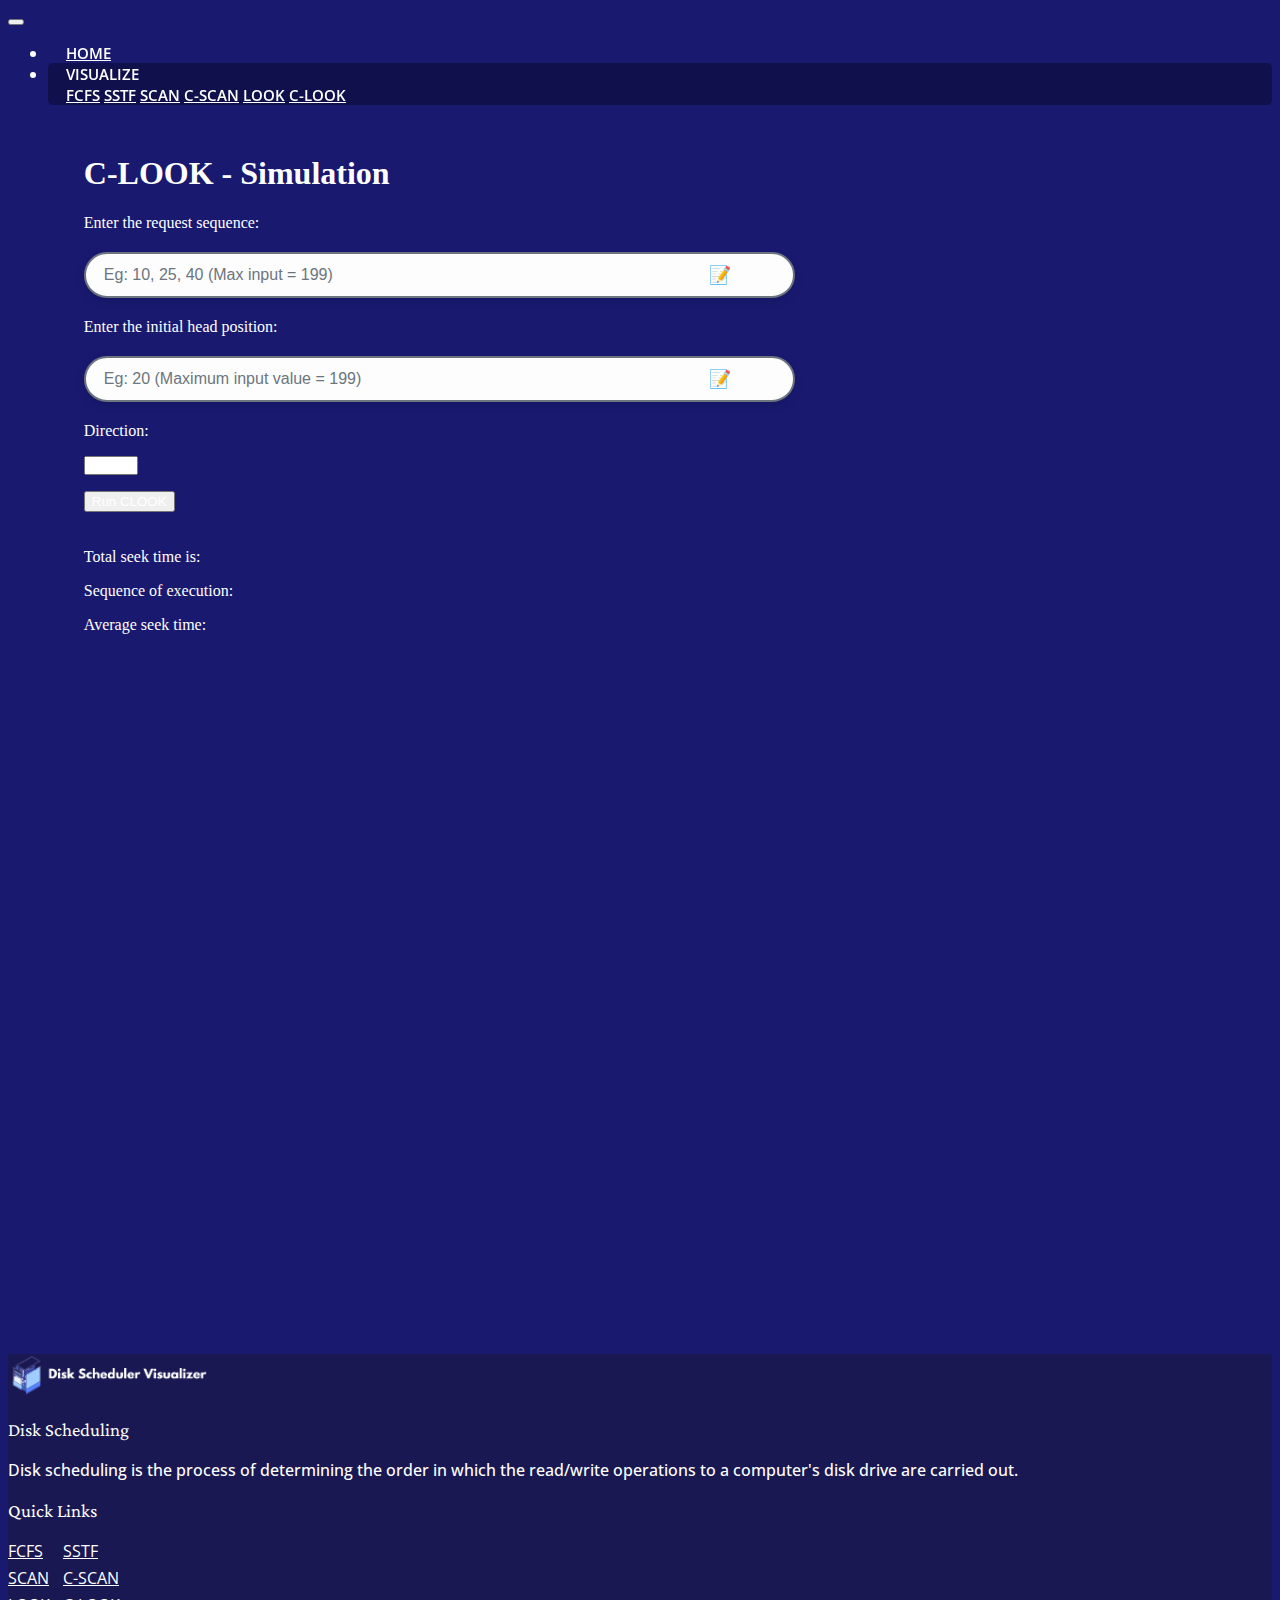
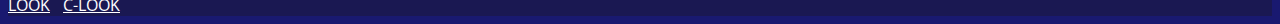
<file: CLOOK/clook.html>
<!DOCTYPE html>
<html lang="en">

<head>
  <meta charset="UTF-8" />
  <meta name="viewport" content="width=device-width, initial-scale=1.0" />
  <meta http-equiv="X-UA-Compatible" content="ie=edge" />

  <script src="https://canvasjs.com/assets/script/canvasjs.min.js"></script>
  <script src="https://unpkg.com/swiper/swiper-bundle.min.js"></script>


  <link href="https://cdn.jsdelivr.net/npm/bootstrap@5.1.3/dist/css/bootstrap.min.css" rel="stylesheet"
    integrity="sha384-1BmE4kWBq78iYhFldvKuhfTAU6auU8tT94WrHftjDbrCEXSU1oBoqyl2QvZ6jIW3" crossorigin="anonymous">


  <script src="clook.js"></script>


  <style>
    .algo {
    padding-top: 1%;  /* reduce top padding */
    margin-top: 1%;   /* reduce top margin */
    padding-left: 3%;
    padding-right: 3%;
    margin-left: 3%;
    margin-right: 3%;
    height: 130vh;    /* if height is too big, you can reduce this too */
}
    
  </style>


  <title>C-LOOK</title>

  <link rel="icon" href="images/favicon.ico" />

  <link rel="stylesheet" href="../css/style.css">

</head>

<body>
  <div class="first">
    <!-- ============================================
  ===================== HEADER =================== -->

    <header class="shadow-md">
      
      <nav class="navbar navbar-expand-lg navbar-dark">
        <div class="container">

          
       

          <!-- menu -->
          <div class="menu">
            <button class="navbar-toggler" type="button" data-toggle="collapse" data-target="#navbarSupportedContent"
              aria-controls="navbarSupportedContent" aria-expanded="false" aria-label="Toggle navigation">
              <span class="navbar-toggler-icon"></span>
            </button>
            <div class="collapse navbar-collapse" id="navbarSupportedContent">
              <!-- ID = DATA TARGET FOR COLLAPSE BUTTON-->
              <ul class="navbar-nav ml-auto">
                <!-- margin left auto: ml-auto: does auto margin to left -->
                <li class="nav-item">
                  <a class="nav-link" href="../index.html">Home</a>
                </li>
                <!-- dropdown menu -->
                <li class="nav-item dropdown active">
                  <a class="nav-link dropdown-toggle" data-toggle="dropdown" aria-haspopup="true" aria-expanded="false"
                    style="cursor: pointer;">Visualize</a>
                  <div class="dropdown-menu" id="custom-dropdown-menu">
                    <a class="dropdown-item" href="../FCFS/fcfs.html">FCFS</a>
                    <a class="dropdown-item" href="../SSTF/sstf.html">SSTF</a>
                    <a class="dropdown-item" href="../SCAN/scan.html">SCAN</a>
                    <a class="dropdown-item" href="../CSCAN/cscan.html">C-SCAN</a>
                    <a class="dropdown-item" href="../LOOK/look.html">LOOK</a>
                    <a class="dropdown-item" href="../CLOOK/clook.html">C-LOOK</a>
                  </div>
                </li>
              </ul>
            </div>
            <!-- /menu -->
          </div>
        </div>
      </nav>
      <!-- /Navbar -->

    </header>

    <!-- ============================================
    ===================== MAIN =================== -->

    <div class="algo">

      <h1 style="font-family: 'Times New Roman', serif; font-weight: 900;">C-LOOK - Simulation</h1>

      <div class="visualizer tm-timeline-item">
        <div class="tm-timeline-item-inner">

          <div class="new tm-timeline-description-wrap">
            <div class="tm-bg-dark tm-timeline-description">


              <div class="">
                <div class="form-container-res" id="ifManualInput" style="display:block">
                  <label class="col-form-label"><b>Enter the request sequence:</b></label>
                  <div class="input-container">
  <input id="Sequence" placeholder=" " oninput="resetCLookResult()" />
  <label for="Sequence">Eg: 10, 25, 40 (Max input = 199)</label>
  <span class="icon">&#x1F4DD;</span>
</div>



                  <p></p>
                  <label class="col-form-label">Enter the initial head position:</label>
                  <div class="input-container">
  <input id="Head" placeholder=" " class="form-control" oninput="resetFcfsResult()" />
  <label for="Head">Eg: 20 (Maximum input value = 199)</label>
  <span class="icon">&#x1F4DD;</span>
</div>

                  <p></p>

                  <lable>Direction: </lable>
                  <p></p>

                  <select class="btn btn-outline-primary btn-outline-light dropdown-toggle" data-toggle="dropdown"
                    aria-haspopup="true" aria-expanded="false" style="color:deeppink pointer; text-align: left;"
                    id="Direction">
                    <option style="background-color: white; color: black;">Left </option>
                    <option style="background-color: white; color: black;">Right</option>
                  </select>
                  <p></p>

                  <div class="center-run">
                    <button class="btn btn-outline-primary btn-outline-light" onclick="clook_click()" id="CLOOK">Run
                      CLOOK</button>
                  </div>
                  <br>

                </div>
              </div>
            </div>
          </div>
        </div>
      </div>
      <div class="newc tm-bg-dark-light tm-timeline-description">
        <h3 class="tm-text-orange tm-font-400">

         <b></b> 

        </h3>

        <div class="clook-output-man" id="ifManualOutput" style="display:block">
          <label>Total seek time is:&nbsp;</label><span style="font-weight: bolder; color: #ffffff"
            id="clook_totalSeekCount"></span>
          <p></p>
          <label>Sequence of execution:&nbsp;</label><span style="font-weight: bolder; color: #ffffff"
            id="clook_finalOrder"></span>
          <p></p>
          <label>Average seek time:&nbsp;</label>
          <span style="font-weight: bolder; color: #ffffff" id="clook_averageSeekCount"></span>
          <p></p>
          <p></p>
          <div id="chartContainer" style="display: block"></div>
          <div id="betweenButton">

          </div>
        </div>

        <div class="tm-timeline-connector-vertical"></div>



      </div>
    </div>

    <!-- ============================================
    ===================== FOOTER =================== -->
    <div class="footer">
      <div class="container">
        <!-- Logo - About - Contact -->
        <div class="row py-3 text-light">

          <!-- Logo -->
          <div class="col-lg-3">
            <a href="../index.html"><img src="../images/footer.png" class="footer-logo img-fluid" width="200"
                draggable="false" alt="Logo"></a>
          </div>

          <!-- About -->
          <div class="col-lg">
            <h3>Disk Scheduling</h3>
            <p>
              Disk scheduling is the process of determining the order in which the read/write operations to a computer's disk drive are carried out.
          </div>
          <div class="col-lg-2">
            <h3>Quick Links</h3>
            <div class="footer-links">
              <a href="../fcfs-info.html">FCFS</a>
              <a href="../sstf-info.html">SSTF</a>
              <a href="../scan-info.html">SCAN</a>
              <a href="../cscan-info.html">C-SCAN</a>
              <a href="../look-info.html">LOOK</a>
              <a href="../clook-info.html">C-LOOK</a>
            </div>
          </div>

          <!-- /contact me -->
        </div>
        <!-- /Logo - About - Contact -->

      </div>
      <!-- /container -->
    </div>
    <!--/footer-->

  </div> <!-- first -->

  <!-- Bootstrap core JavaScript -->
  <!-- jQuery.js -->
  <script src="https://code.jquery.com/jquery-3.3.1.slim.min.js"
    integrity="sha384-q8i/X+965DzO0rT7abK41JStQIAqVgRVzpbzo5smXKp4YfRvH+8abtTE1Pi6jizo"
    crossorigin="anonymous"></script>

  <!-- Bootstrap.min.js -->
  <script src="https://stackpath.bootstrapcdn.com/bootstrap/4.2.1/js/bootstrap.min.js"
    integrity="sha384-B0UglyR+jN6CkvvICOB2joaf5I4l3gm9GU6Hc1og6Ls7i6U/mkkaduKaBhlAXv9k"
    crossorigin="anonymous"></script>
  <!-- Navbar -->

  <script type="text/javascript">
    var nav = document.querySelector('nav');

    window.addEventListener('scroll', function () {
      if (window.pageYOffset > 20) {
        nav.classList.add('navbar-scrolled', 'shadow');
      } else {
        nav.classList.remove('navbar-scrolled', 'shadow');
      }
    });
  </script>

</body>

</html>
</file>
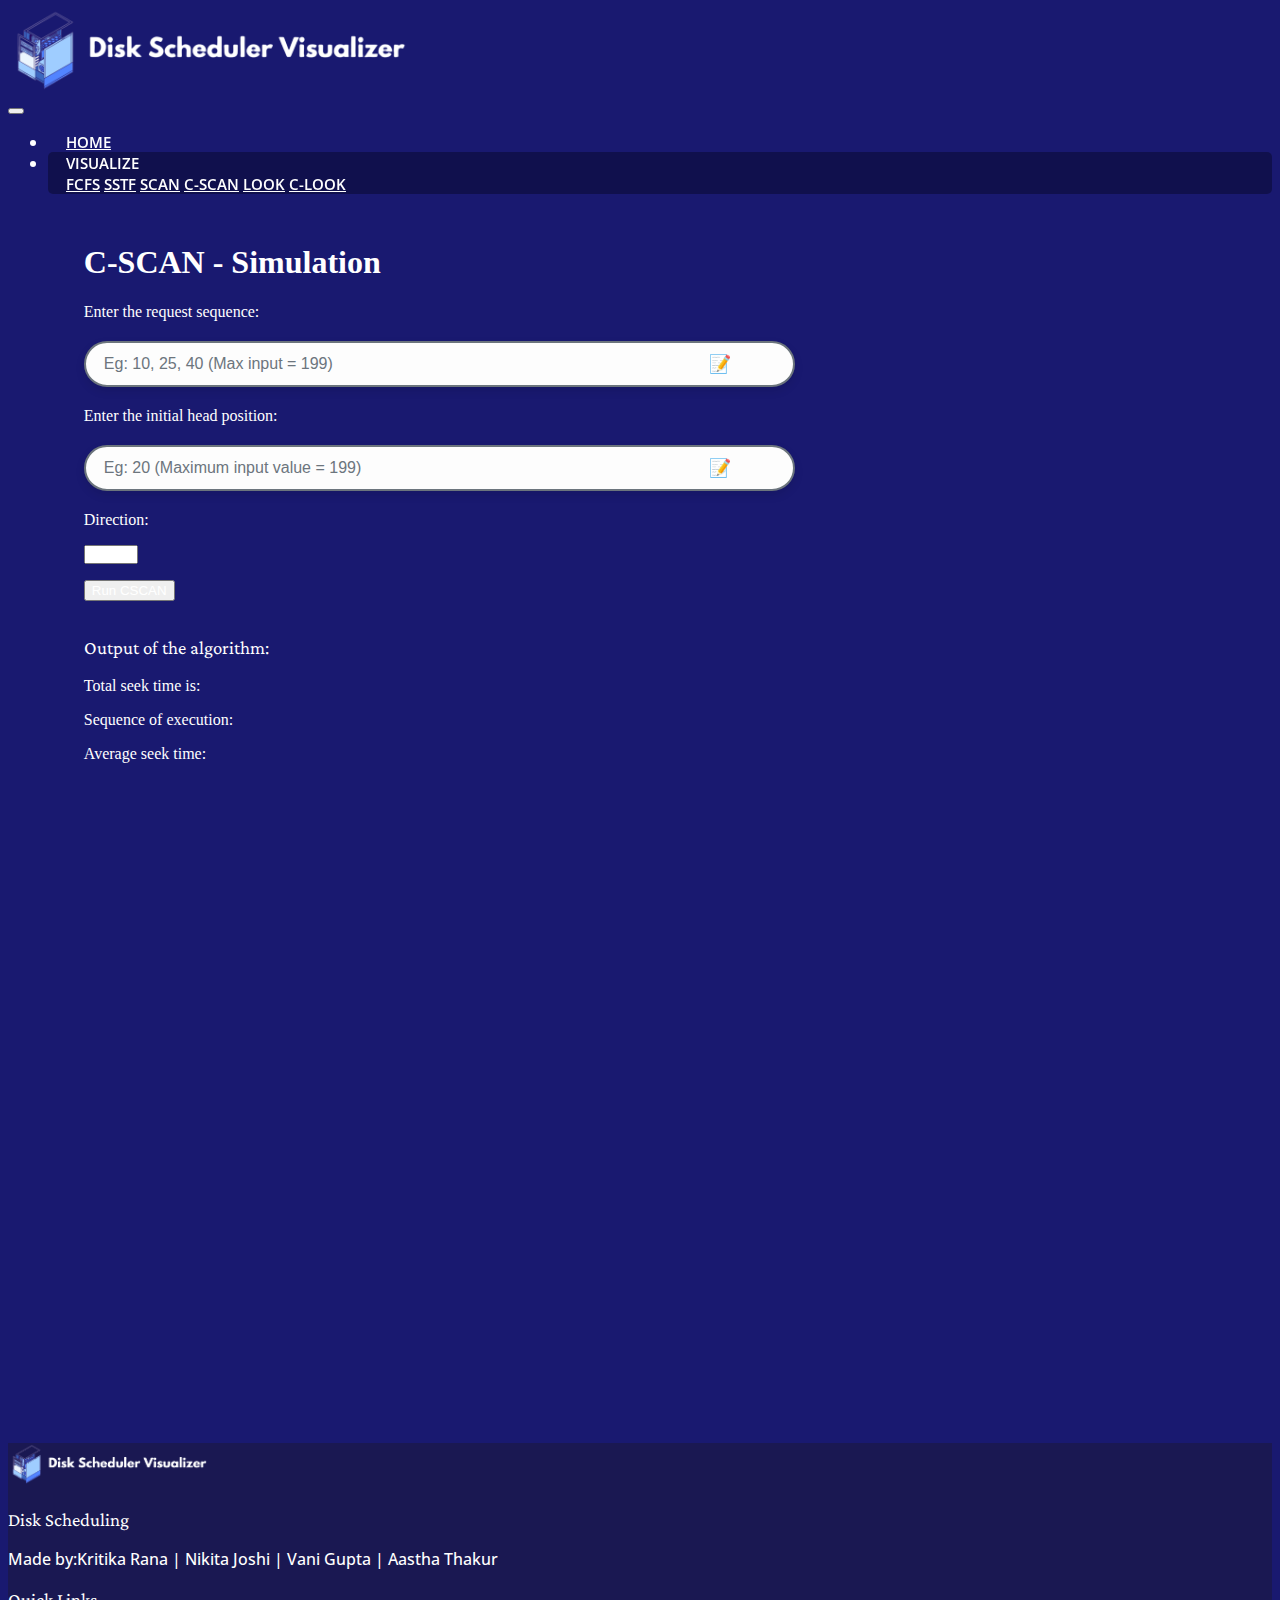
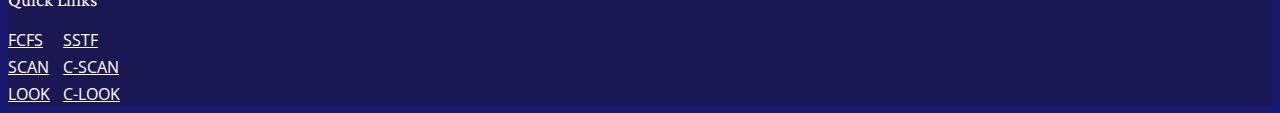
<file: CSCAN/cscan.html>
<!DOCTYPE html>
<html lang="en">

<head>
  <meta charset="UTF-8" />
  <meta name="viewport" content="width=device-width, initial-scale=1.0" />
  <meta http-equiv="X-UA-Compatible" content="ie=edge" />

  <script src="https://canvasjs.com/assets/script/canvasjs.min.js"></script>
  <script src="https://unpkg.com/swiper/swiper-bundle.min.js"></script>


  <link href="https://cdn.jsdelivr.net/npm/bootstrap@5.1.3/dist/css/bootstrap.min.css" rel="stylesheet"
    integrity="sha384-1BmE4kWBq78iYhFldvKuhfTAU6auU8tT94WrHftjDbrCEXSU1oBoqyl2QvZ6jIW3" crossorigin="anonymous">


  <script src="cscan.js"></script>


  <style>
   .algo {
    padding-top: 1%;  /* reduce top padding */
    margin-top: 1%;   /* reduce top margin */
    padding-left: 3%;
    padding-right: 3%;
    margin-left: 3%;
    margin-right: 3%;
    height: 130vh;    /* if height is too big, you can reduce this too */
}
  </style>


  <title>C-SCAN</title>

  <link rel="icon" href="images/favicon.ico" />

  <link rel="stylesheet" href="../css/style.css">

</head>

<body>
  <div class="first">
    <!-- ============================================
  ===================== HEADER =================== -->

    <header class="shadow-md">
      <!-- Navbar -->
      <nav class="navbar navbar-expand-lg navbar-dark">
        <div class="container">

          <!-- Logo -->
          <a class="navbar-brand mr-5" href="../index.html"><img src="../images/heading.png" href="../index.html" alt=""
              width="400px"></a>

          <!-- menu -->
          <div class="menu">
            <button class="navbar-toggler" type="button" data-toggle="collapse" data-target="#navbarSupportedContent"
              aria-controls="navbarSupportedContent" aria-expanded="false" aria-label="Toggle navigation">
              <span class="navbar-toggler-icon"></span>
            </button>
            <div class="collapse navbar-collapse" id="navbarSupportedContent">
              <!-- ID = DATA TARGET FOR COLLAPSE BUTTON-->
              <ul class="navbar-nav ml-auto">
                <!-- margin left auto: ml-auto: does auto margin to left -->
                <li class="nav-item">
                  <a class="nav-link" href="../index.html">Home</a>
                </li>
                <!-- dropdown menu -->
                <li class="nav-item dropdown active">
                  <a class="nav-link dropdown-toggle" data-toggle="dropdown" aria-haspopup="true" aria-expanded="false"
                    style="cursor: pointer;">Visualize</a>
                  <div class="dropdown-menu" id="custom-dropdown-menu">
                    <a class="dropdown-item" href="../FCFS/fcfs.html">FCFS</a>
                    <a class="dropdown-item" href="../SSTF/sstf.html">SSTF</a>
                    <a class="dropdown-item" href="../SCAN/scan.html">SCAN</a>
                    <a class="dropdown-item" href="../CSCAN/cscan.html">C-SCAN</a>
                    <a class="dropdown-item" href="../LOOK/look.html">LOOK</a>
                    <a class="dropdown-item" href="../CLOOK/clook.html">C-LOOK</a>
                  </div>
                </li>
              </ul>
            </div>
            <!-- /menu -->
          </div>
        </div>
      </nav>
      <!-- /Navbar -->

    </header>

    <!-- ============================================
    ===================== MAIN =================== -->

    <div class="algo">

      <h1 style="font-family: 'Times New Roman', serif; font-weight: 900;">C-SCAN - Simulation</h1>

      <div class="visualizer tm-timeline-item">
        <div class="tm-timeline-item-inner">

          <div class="new tm-timeline-description-wrap">
            <div class="tm-bg-dark tm-timeline-description">


              <div class="">
                <div class="form-container-res" id="ifManualInput" style="display:block">
                  <label class="col-form-label">Enter the request sequence:</label>
                  <div class="input-container">
  <input id="Sequence" placeholder=" " oninput="resetCLookResult()" />
  <label for="Sequence">Eg: 10, 25, 40 (Max input = 199)</label>
  <span class="icon">&#x1F4DD;</span>
</div>

                  <p></p>
                  <label class="col-form-label">Enter the initial head position:</label>
                  <div class="input-container">
  <input id="Head" placeholder=" " class="form-control" oninput="resetFcfsResult()" />
  <label for="Head">Eg: 20 (Maximum input value = 199)</label>
  <span class="icon">&#x1F4DD;</span>
</div>

                  <p></p>
                  <lable>Direction: </lable>
                  <p></p>

                  <select class="btn btn-outline-primary btn-outline-light dropdown-toggle" data-toggle="dropdown"
                    aria-haspopup="true" aria-expanded="false" style="cursor: pointer;  text-align: left;"
                    id="Direction">
                    <option style="background-color: white; color: black;">Left</option>
                    <option style="background-color: white; color: black">Right</option>

                  </select>
                  <p></p>
                  <div class="center-run">
                    <button class="btn btn-outline-primary btn-outline-light" onclick="cscan_click()" id="CSCAN">Run
                      CSCAN</button>
                  </div>
                  <br>
                </div>
              </div>
            </div>
          </div>
        </div>
      </div>
      <div class="newc tm-bg-dark-light tm-timeline-description">
        <h3 class="tm-text-orange tm-font-400">

          Output of the algorithm:

        </h3>

        <div class="cscan-output-man" id="ifManualOutput" style="display:block">
          <label>Total seek time is:&nbsp;</label><span style="font-weight: bolder; color: #ffffff"
            id="cscan_totalSeekCount"></span>
          <p></p>
          <label>Sequence of execution:&nbsp;</label><span style="font-weight: bolder; color: #ffffff"
            id="cscan_finalOrder"></span>
          <p></p>
          <label>Average seek time:&nbsp;</label>
          <span style="font-weight: bolder; color: #ffffff" id="cscan_averageSeekCount"></span>
          <p></p>
          <p></p>
          <div id="chartContainer" style="display: block"></div>
          <div id="betweenButton">

          </div>
        </div>

        <div class="tm-timeline-connector-vertical"></div>



      </div>
    </div>

    <!-- ============================================
    ===================== FOOTER =================== -->
    <div class="footer">
      <div class="container">
        <!-- Logo - About - Contact -->
        <div class="row py-3 text-light">

          <!-- Logo -->
          <div class="col-lg-3">
            <a href="../index.html"><img src="../images/footer.png" class="footer-logo img-fluid" width="200"
                draggable="false" alt="Logo"></a>
          </div>

          <!-- About -->
          <div class="col-lg">
            <h3>Disk Scheduling</h3>
            <p>
              Made by:Kritika Rana | Nikita Joshi | Vani Gupta | Aastha Thakur</div>
          <div class="col-lg-2">
            <h3>Quick Links</h3>
            <div class="footer-links">
              <a href="../fcfs-info.html">FCFS</a>
              <a href="../sstf-info.html">SSTF</a>
              <a href="../scan-info.html">SCAN</a>
              <a href="../cscan-info.html">C-SCAN</a>
              <a href="../look-info.html">LOOK</a>
              <a href="../clook-info.html">C-LOOK</a>
            </div>
          </div>

          <!-- /contact me -->
        </div>
        <!-- /Logo - About - Contact -->

      </div>
      <!-- /container -->
    </div>
    <!--/footer-->

  </div> <!-- first -->

  <!-- Bootstrap core JavaScript -->
  <!-- jQuery.js -->
  <script src="https://code.jquery.com/jquery-3.3.1.slim.min.js"
    integrity="sha384-q8i/X+965DzO0rT7abK41JStQIAqVgRVzpbzo5smXKp4YfRvH+8abtTE1Pi6jizo"
    crossorigin="anonymous"></script>

  <!-- Bootstrap.min.js -->
  <script src="https://stackpath.bootstrapcdn.com/bootstrap/4.2.1/js/bootstrap.min.js"
    integrity="sha384-B0UglyR+jN6CkvvICOB2joaf5I4l3gm9GU6Hc1og6Ls7i6U/mkkaduKaBhlAXv9k"
    crossorigin="anonymous"></script>
  <!-- Navbar -->

  <script type="text/javascript">
    var nav = document.querySelector('nav');

    window.addEventListener('scroll', function () {
      if (window.pageYOffset > 20) {
        nav.classList.add('navbar-scrolled', 'shadow');
      } else {
        nav.classList.remove('navbar-scrolled', 'shadow');
      }
    });
  </script>

</body>

</html>
</file>
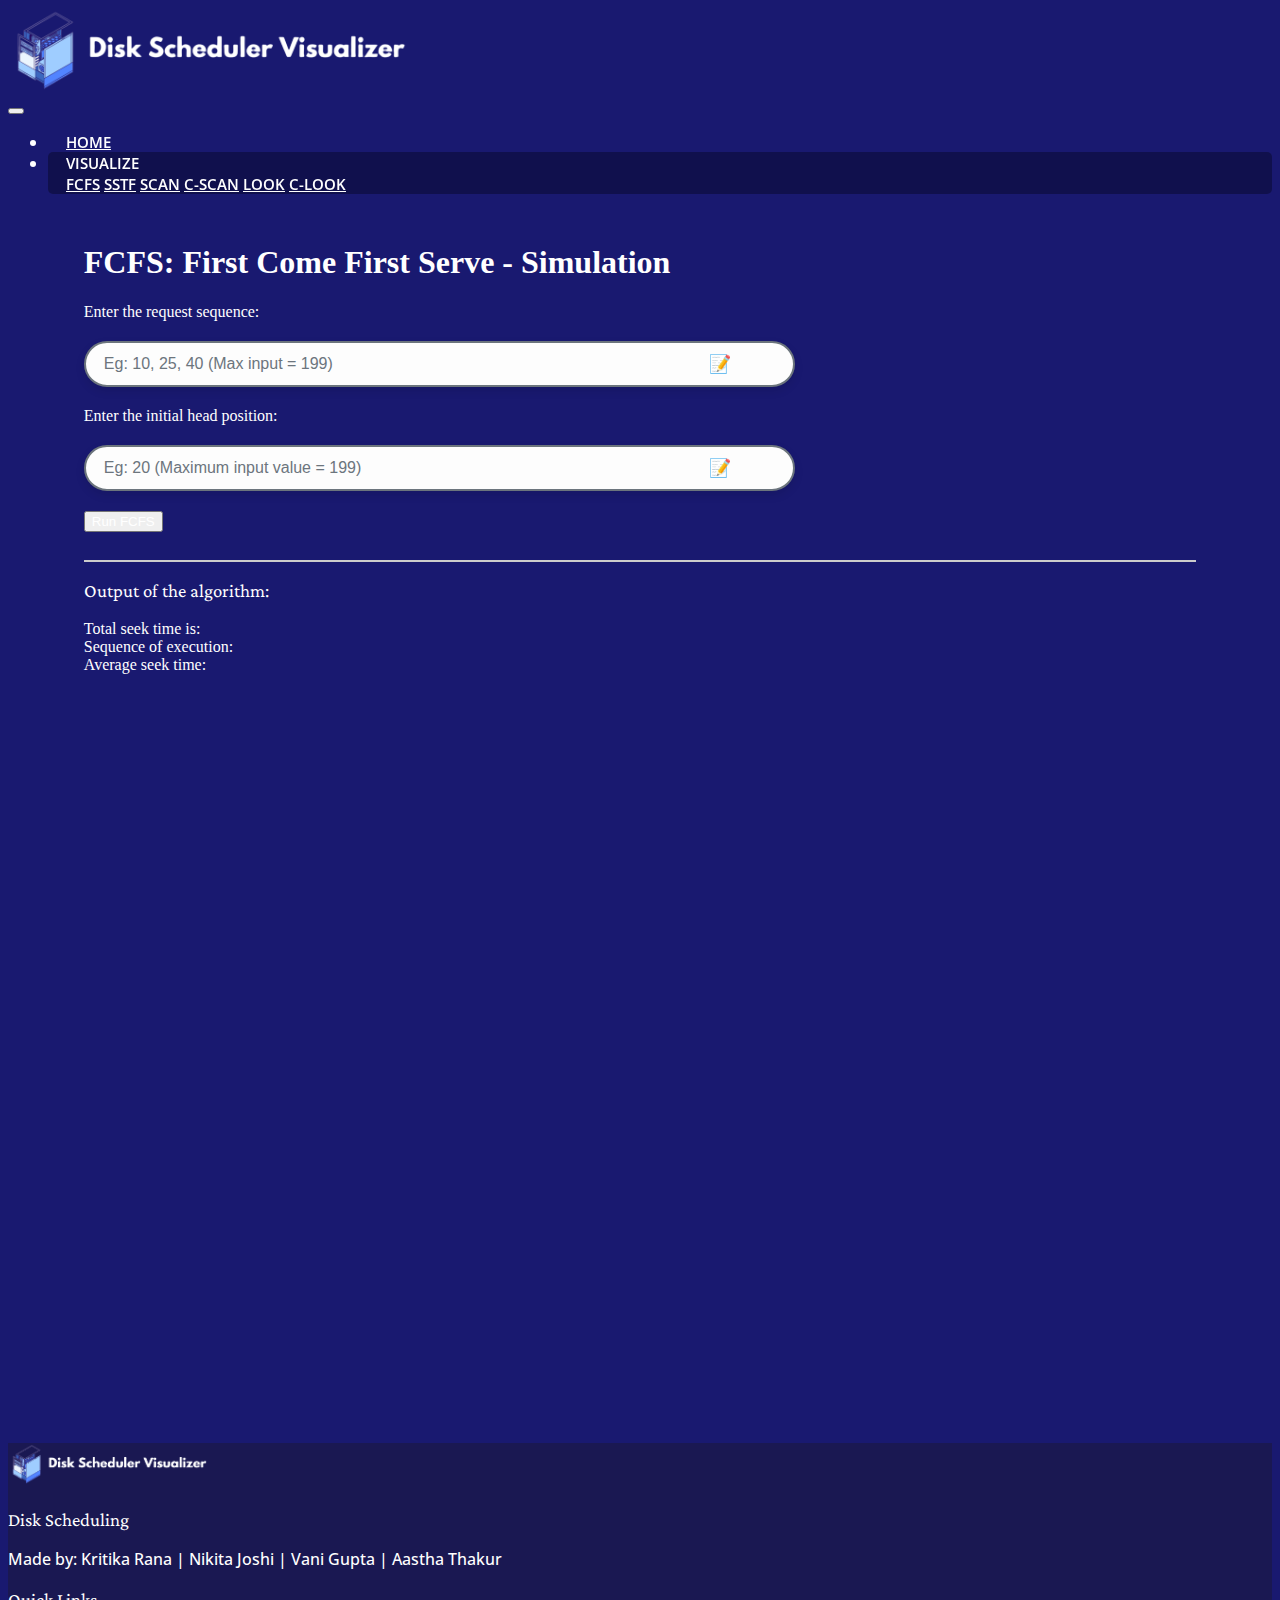
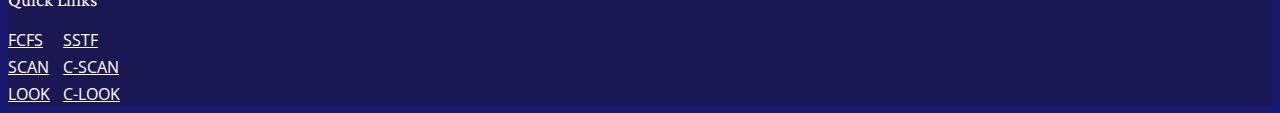
<file: FCFS/fcfs.html>
<!DOCTYPE html>
<html lang="en">

<head>
    <meta charset="UTF-8" />
    <meta name="viewport" content="width=device-width, initial-scale=1.0" />
    <meta http-equiv="X-UA-Compatible" content="ie=edge" />

    <script src="https://canvasjs.com/assets/script/canvasjs.min.js"></script>
    <script src="https://unpkg.com/swiper/swiper-bundle.min.js"></script>


    <link href="https://cdn.jsdelivr.net/npm/bootstrap@5.1.3/dist/css/bootstrap.min.css" rel="stylesheet"
        integrity="sha384-1BmE4kWBq78iYhFldvKuhfTAU6auU8tT94WrHftjDbrCEXSU1oBoqyl2QvZ6jIW3" crossorigin="anonymous">


    <script src="fcfs.js"></script>


    <style>
        .algo {
    padding-top: 1%;  /* reduce top padding */
    margin-top: 1%;   /* reduce top margin */
    padding-left: 3%;
    padding-right: 3%;
    margin-left: 3%;
    margin-right: 3%;
    height: 130vh;    /* if height is too big, you can reduce this too */
}
#chartContainer {
  margin-bottom: 0 !important;
  padding-bottom: 0 !important;
}

#ifManualOutput, .newc {
  margin-bottom: 0 !important;
  padding-bottom: 0 !important;
}

p {
  margin: 0;
  padding: 0;
}

    </style>


    <title>FCFS</title>
    <link rel="icon" href="images/favicon.ico" />

    <link rel="stylesheet" href="../css/style.css">

</head>

<body>
  <div class="first">
    <!-- ============================================
  ===================== HEADER =================== -->

    <header class="shadow-md">
      <!-- Navbar -->
      <nav class="navbar navbar-expand-lg navbar-dark">
        <div class="container">

          <!-- Logo -->
          <a class="navbar-brand mr-5" href="../index.html"><img src="../images/heading.png" href="../index.html" alt=""
              width="400px"></a>

          <!-- menu -->
          <div class="menu">
          <button class="navbar-toggler" type="button" data-toggle="collapse" data-target="#navbarSupportedContent"
            aria-controls="navbarSupportedContent" aria-expanded="false" aria-label="Toggle navigation">
            <span class="navbar-toggler-icon"></span>
          </button>
          <div class="collapse navbar-collapse" id="navbarSupportedContent">
            <!-- ID = DATA TARGET FOR COLLAPSE BUTTON-->
            <ul class="navbar-nav ml-auto">
              <!-- margin left auto: ml-auto: does auto margin to left -->
              <li class="nav-item">
                <a class="nav-link" href="../index.html">Home</a>
              </li>
              <!-- dropdown menu -->
              <li class="nav-item dropdown active">
                <a class="nav-link dropdown-toggle" data-toggle="dropdown" aria-haspopup="true" aria-expanded="false"
                  style="cursor: pointer;">Visualize</a>
                <div class="dropdown-menu" id="custom-dropdown-menu">
                  <a class="dropdown-item" href="../FCFS/fcfs.html">FCFS</a>
                  <a class="dropdown-item" href="../SSTF/sstf.html">SSTF</a>
                  <a class="dropdown-item" href="../SCAN/scan.html">SCAN</a>
                  <a class="dropdown-item" href="../CSCAN/cscan.html">C-SCAN</a>
                  <a class="dropdown-item" href="../LOOK/look.html">LOOK</a>
                  <a class="dropdown-item" href="../CLOOK/clook.html">C-LOOK</a>
                </div>
              </li>
            </ul>
          </div>
          <!-- /menu -->
        </div>
        </div>
      </nav>
      <!-- /Navbar -->

    </header>

    <!-- ============================================
    ===================== MAIN =================== -->
    <div class="algo">
        
        <h1 style="font-family: 'Times New Roman', serif; font-weight: 900;" >FCFS: First Come First Serve - Simulation</h1>
        
        <div class="visualizer tm-timeline-item">
            <div class="tm-timeline-item-inner">

                <div class="new tm-timeline-description-wrap">
                    <div class="tm-bg-dark tm-timeline-description">



                        <div class="">
                            <div class="form-container-res" id="ifManualInput" style="display:block">
                                <label class="col-form-label">Enter the request sequence:</label>
                                <div class="input-container">
  <input id="Sequence" placeholder=" " oninput="resetCLookResult()" />
  <label for="Sequence">Eg: 10, 25, 40 (Max input = 199)</label>
  <span class="icon">&#x1F4DD;</span>
</div>

                                <p></p>
                                <label class="col-form-label">Enter the initial head position:</label>
                               <div class="input-container">
  <input id="Head" placeholder=" " class="form-control" oninput="resetFcfsResult()" />
  <label for="Head">Eg: 20 (Maximum input value = 199)</label>
  <span class="icon">&#x1F4DD;</span>
</div>

                                <p></p>
                                <div class="center-run">
                                    <button class="btn btn-outline-primary btn-outline-light" onclick="fcfs_click()"
                                        id="FCFS">Run
                                        FCFS</button>
                                </div>
                            </div>

                        </div>
                    </div>
                </div>
            </div>
        </div>
        <div class="newc tm-bg-dark-light tm-timeline-description">
            <br>
            <hr style="border: 1px solid #ccc; margin: 10px 0;" />
            <h3 class="tm-text-orange tm-font-400">

                Output of the algorithm:

            </h3>

            <div class="fcfs-output-man" id="ifManualOutput" style="display:block">
                <label>Total seek time is:&nbsp;</label>
                <span style="font-weight: bolder; color: #ffffff" id="fcfs_totalSeekCount"></span>
                <p></p>
                <label>Sequence of execution:&nbsp;</label>
                <span style="font-weight: bolder; color: #ffffff" id="fcfs_finalOrder"></span>
                <p></p>
                <label>Average seek time:&nbsp;</label>
                <span style="font-weight: bolder; color: #ffffff" id="fcfs_averageSeekCount"></span>
                <p></p>
                <p></p>
                <div id="chartContainer" style="display: block"></div>
                <div id="betweenButton">

                </div>
            </div>

            <div class="tm-timeline-connector-vertical"></div>



        </div>
    </div>


    <!-- ============================================
    ===================== FOOTER =================== -->
    <div class="footer">
      <div class="container">
        <!-- Logo - About - Contact -->
        <div class="row py-3 text-light">

          <!-- Logo -->
          <div class="col-lg-3">
            <a href="../index.html"><img src="../images/footer.png" class="footer-logo img-fluid" width="200"
                draggable="false" alt="Logo"></a>
          </div>

          <!-- About -->
          <div class="col-lg">
            <h3>Disk Scheduling</h3>
            <p>
             Made by: Kritika Rana | Nikita Joshi | Vani Gupta | Aastha Thakur
          </div>
          <div class="col-lg-2">
            <h3>Quick Links</h3>
            <div class="footer-links">
              <a href="../fcfs-info.html">FCFS</a>
              <a href="../sstf-info.html">SSTF</a>
              <a href="../scan-info.html">SCAN</a>
              <a href="../cscan-info.html">C-SCAN</a>
              <a href="../look-info.html">LOOK</a>
              <a href="../clook-info.html">C-LOOK</a>
            </div>
          </div>

          <!-- /contact me -->
        </div>
        <!-- /Logo - About - Contact -->

      </div>
      <!-- /container -->
    </div>
    <!--/footer-->

  </div> <!-- first -->

  <!-- Bootstrap core JavaScript -->
  <!-- jQuery.js -->
  <script src="https://code.jquery.com/jquery-3.3.1.slim.min.js"
    integrity="sha384-q8i/X+965DzO0rT7abK41JStQIAqVgRVzpbzo5smXKp4YfRvH+8abtTE1Pi6jizo"
    crossorigin="anonymous"></script>
  
  <!-- Bootstrap.min.js -->
  <script src="https://stackpath.bootstrapcdn.com/bootstrap/4.2.1/js/bootstrap.min.js"
    integrity="sha384-B0UglyR+jN6CkvvICOB2joaf5I4l3gm9GU6Hc1og6Ls7i6U/mkkaduKaBhlAXv9k"
    crossorigin="anonymous"></script>
  <!-- Navbar -->

  <script type="text/javascript">
    var nav = document.querySelector('nav');

    window.addEventListener('scroll', function () {
      if (window.pageYOffset > 20) {
        nav.classList.add('navbar-scrolled', 'shadow');
      } else {
        nav.classList.remove('navbar-scrolled', 'shadow');
      }
    });
  </script>

</body>

</html>
</file>
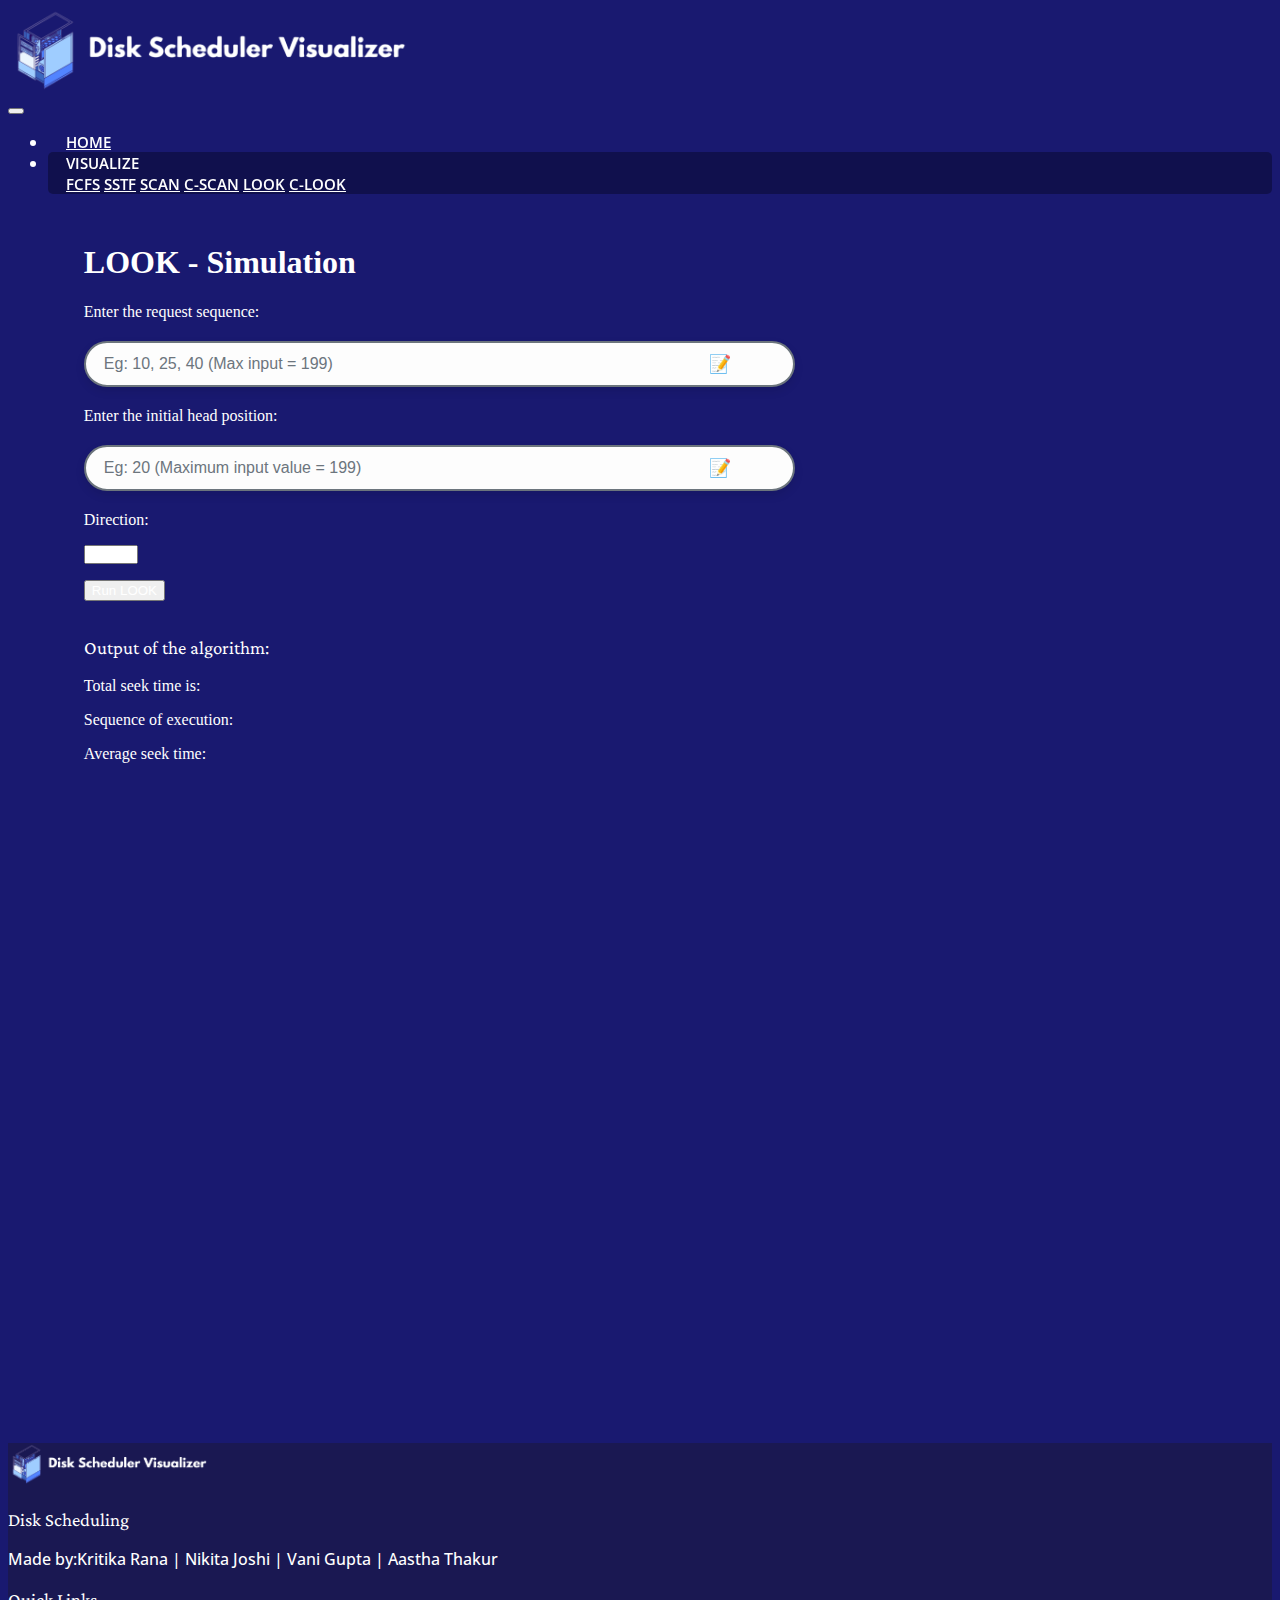
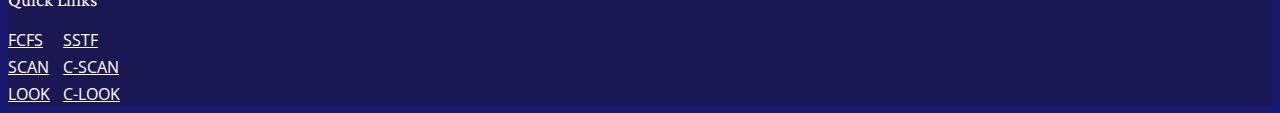
<file: LOOK/look.html>
<!DOCTYPE html>
<html lang="en">

<head>
  <meta charset="UTF-8" />
  <meta name="viewport" content="width=device-width, initial-scale=1.0" />
  <meta http-equiv="X-UA-Compatible" content="ie=edge" />

  <script src="https://canvasjs.com/assets/script/canvasjs.min.js"></script>
  <script src="https://unpkg.com/swiper/swiper-bundle.min.js"></script>


  <link href="https://cdn.jsdelivr.net/npm/bootstrap@5.1.3/dist/css/bootstrap.min.css" rel="stylesheet"
    integrity="sha384-1BmE4kWBq78iYhFldvKuhfTAU6auU8tT94WrHftjDbrCEXSU1oBoqyl2QvZ6jIW3" crossorigin="anonymous">


  <script src="look.js"></script>


  <style>
    .algo {
    padding-top: 1%;  /* reduce top padding */
    margin-top: 1%;   /* reduce top margin */
    padding-left: 3%;
    padding-right: 3%;
    margin-left: 3%;
    margin-right: 3%;
    height: 130vh;    /* if height is too big, you can reduce this too */
}
  </style>


  <title>LOOK</title>

  <link rel="icon" href="images/favicon.ico" />

  <link rel="stylesheet" href="../css/style.css">

</head>

<body>
  <div class="first">
    <!-- ============================================
  ===================== HEADER =================== -->

    <header class="shadow-md">
      <!-- Navbar -->
      <nav class="navbar navbar-expand-lg navbar-dark">
        <div class="container">

          <!-- Logo -->
          <a class="navbar-brand mr-5" href="../index.html"><img src="../images/heading.png" href="../index.html" alt=""
              width="400px"></a>

          <!-- menu -->
          <div class="menu">
            <button class="navbar-toggler" type="button" data-toggle="collapse" data-target="#navbarSupportedContent"
              aria-controls="navbarSupportedContent" aria-expanded="false" aria-label="Toggle navigation">
              <span class="navbar-toggler-icon"></span>
            </button>
            <div class="collapse navbar-collapse" id="navbarSupportedContent">
              <!-- ID = DATA TARGET FOR COLLAPSE BUTTON-->
              <ul class="navbar-nav ml-auto">
                <!-- margin left auto: ml-auto: does auto margin to left -->
                <li class="nav-item">
                  <a class="nav-link" href="../index.html">Home</a>
                </li>
                <!-- dropdown menu -->
                <li class="nav-item dropdown active">
                  <a class="nav-link dropdown-toggle" data-toggle="dropdown" aria-haspopup="true" aria-expanded="false"
                    style="cursor: pointer;">Visualize</a>
                  <div class="dropdown-menu" id="custom-dropdown-menu">
                    <a class="dropdown-item" href="../FCFS/fcfs.html">FCFS</a>
                    <a class="dropdown-item" href="../SSTF/sstf.html">SSTF</a>
                    <a class="dropdown-item" href="../SCAN/scan.html">SCAN</a>
                    <a class="dropdown-item" href="../CSCAN/cscan.html">C-SCAN</a>
                    <a class="dropdown-item" href="../LOOK/look.html">LOOK</a>
                    <a class="dropdown-item" href="../CLOOK/clook.html">C-LOOK</a>
                  </div>
                </li>
              </ul>
            </div>
            <!-- /menu -->
          </div>
        </div>
      </nav>
      <!-- /Navbar -->

    </header>

    <!-- ============================================
    ===================== MAIN =================== -->


    <div class="algo">

      <h1 style="font-family: 'Times New Roman', serif; font-weight: 900;">LOOK - Simulation</h1>

      <div class="visualizer tm-timeline-item">
        <div class="tm-timeline-item-inner">

          <div class="new tm-timeline-description-wrap">
            <div class="tm-bg-dark tm-timeline-description">


              <div class="">
                <div class="form-container-res" id="ifManualInput" style="display:block">
                  <label class="col-form-label">Enter the request sequence:</label>
                  <div class="input-container">
  <input id="Sequence" placeholder=" " oninput="resetCLookResult()" />
  <label for="Sequence">Eg: 10, 25, 40 (Max input = 199)</label>
  <span class="icon">&#x1F4DD;</span>
</div>

                  <p></p>
                  <label class="col-form-label">Enter the initial head position:</label>
                 <div class="input-container">
  <input id="Head" placeholder=" " class="form-control" oninput="resetFcfsResult()" />
  <label for="Head">Eg: 20 (Maximum input value = 199)</label>
  <span class="icon">&#x1F4DD;</span>
</div>

                  <p></p>

                  <lable>Direction: </lable>
                  <p></p>

                  <select class="btn btn-outline-primary btn-outline-light dropdown-toggle" data-toggle="dropdown"
                    aria-haspopup="true" aria-expanded="false" style="cursor: pointer; text-align: left;"
                    id="Direction">
                    <option style="background-color: white; color: black;">Left </option>
                    <option style="background-color: white; color: black;">Right</option>
                  </select>
                  <p></p>


                  <div class="col center-run">
                    <button class="btn btn-outline-primary btn-outline-light" onclick="look_click()" id="LOOK">Run
                      LOOK</button>
                  </div>
                  <br>

                </div>
              </div>
            </div>
          </div>
        </div>
      </div>
      <div class="newc tm-bg-dark-light tm-timeline-description">
        <h3 class="tm-text-orange tm-font-400">

          Output of the algorithm:

        </h3>

        <div class="look-output-man" id="ifManualOutput" style="display:block">
          <label>Total seek time is:&nbsp;</label><span style="font-weight: bolder; color: #ffffff"
            id="look_totalSeekCount"></span>
          <p></p>
          <label>Sequence of execution:&nbsp;</label><span style="font-weight: bolder; color: #ffffff"
            id="look_finalOrder"></span>
          <p></p>
          <label>Average seek time:&nbsp;</label>
          <span style="font-weight: bolder; color: #ffffff" id="look_averageSeekCount"></span>
          <p></p>
          <p></p>
          <div id="chartContainer" style="display: block"></div>
          <div id="betweenButton">

          </div>
        </div>

        <div class="tm-timeline-connector-vertical"></div>



      </div>




    </div>
    <!-- ============================================
    ===================== FOOTER =================== -->
    <div class="footer">
      <div class="container">
        <!-- Logo - About - Contact -->
        <div class="row py-3 text-light">

          <!-- Logo -->
          <div class="col-lg-3">
            <a href="../index.html"><img src="../images/footer.png" class="footer-logo img-fluid" width="200"
                draggable="false" alt="Logo"></a>
          </div>

          <!-- About -->
          <div class="col-lg">
            <h3>Disk Scheduling</h3>
            <p>
             Made by:Kritika Rana | Nikita Joshi | Vani Gupta | Aastha Thakur</div>
          <div class="col-lg-2">
            <h3>Quick Links</h3>
            <div class="footer-links">
              <a href="../fcfs-info.html">FCFS</a>
              <a href="../sstf-info.html">SSTF</a>
              <a href="../scan-info.html">SCAN</a>
              <a href="../cscan-info.html">C-SCAN</a>
              <a href="../look-info.html">LOOK</a>
              <a href="../clook-info.html">C-LOOK</a>
            </div>
          </div>

          <!-- /contact me -->
        </div>
        <!-- /Logo - About - Contact -->

      </div>
      <!-- /container -->
    </div>
    <!--/footer-->

  </div> <!-- first -->

  <!-- Bootstrap core JavaScript -->
  <!-- jQuery.js -->
  <script src="https://code.jquery.com/jquery-3.3.1.slim.min.js"
    integrity="sha384-q8i/X+965DzO0rT7abK41JStQIAqVgRVzpbzo5smXKp4YfRvH+8abtTE1Pi6jizo"
    crossorigin="anonymous"></script>

  <!-- Bootstrap.min.js -->
  <script src="https://stackpath.bootstrapcdn.com/bootstrap/4.2.1/js/bootstrap.min.js"
    integrity="sha384-B0UglyR+jN6CkvvICOB2joaf5I4l3gm9GU6Hc1og6Ls7i6U/mkkaduKaBhlAXv9k"
    crossorigin="anonymous"></script>
  <!-- Navbar -->

  <script type="text/javascript">
    var nav = document.querySelector('nav');

    window.addEventListener('scroll', function () {
      if (window.pageYOffset > 20) {
        nav.classList.add('navbar-scrolled', 'shadow');
      } else {
        nav.classList.remove('navbar-scrolled', 'shadow');
      }
    });
  </script>

</body>

</html>
</file>
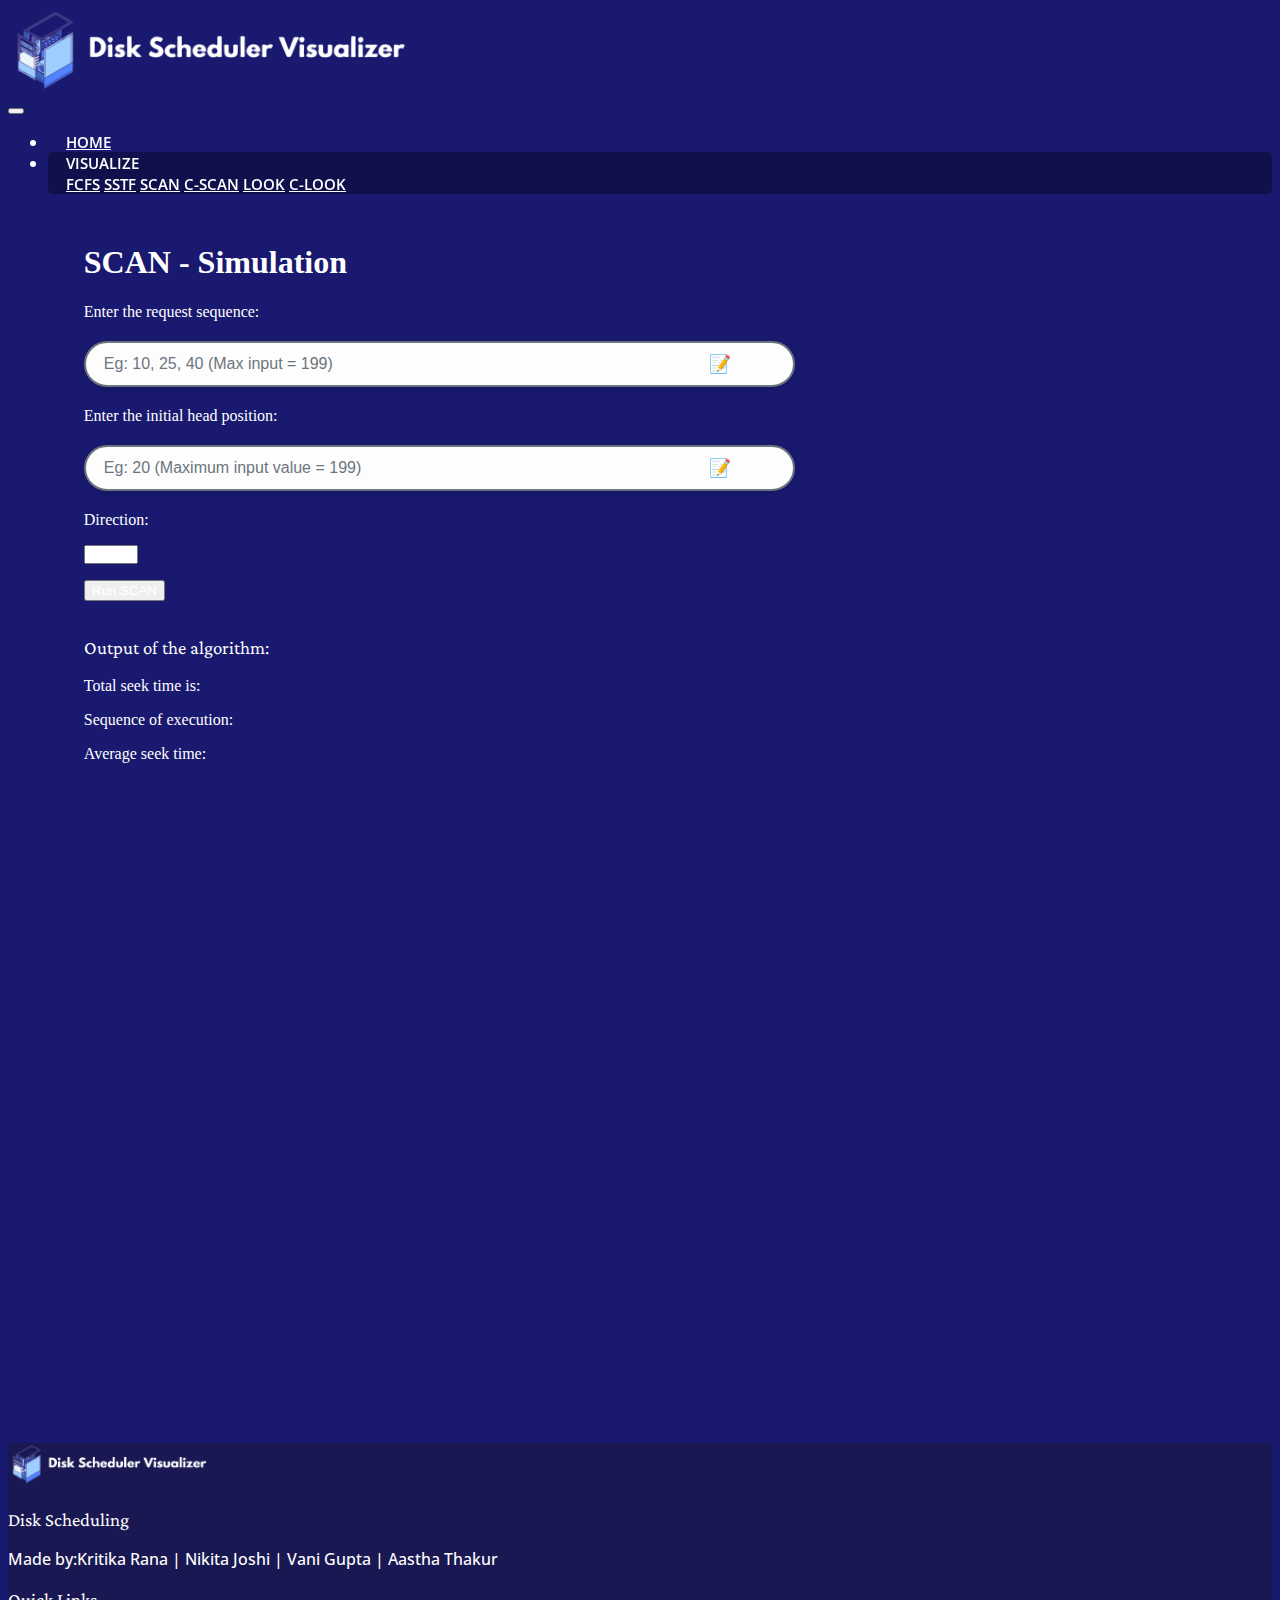
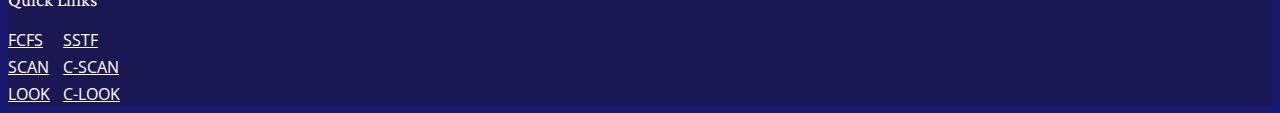
<file: SCAN/scan.html>
<!DOCTYPE html>
<html lang="en">

<head>
  <meta charset="UTF-8" />
  <meta name="viewport" content="width=device-width, initial-scale=1.0" />
  <meta http-equiv="X-UA-Compatible" content="ie=edge" />

  <script src="https://canvasjs.com/assets/script/canvasjs.min.js"></script>
  <script src="https://unpkg.com/swiper/swiper-bundle.min.js"></script>


  <link href="https://cdn.jsdelivr.net/npm/bootstrap@5.1.3/dist/css/bootstrap.min.css" rel="stylesheet"
    integrity="sha384-1BmE4kWBq78iYhFldvKuhfTAU6auU8tT94WrHftjDbrCEXSU1oBoqyl2QvZ6jIW3" crossorigin="anonymous">


  <script src="scan.js"></script>


  <style>
    .algo {
    padding-top: 1%;  /* reduce top padding */
    margin-top: 1%;   /* reduce top margin */
    padding-left: 3%;
    padding-right: 3%;
    margin-left: 3%;
    margin-right: 3%;
    height: 130vh;    /* if height is too big, you can reduce this too */
}
  </style>


  <title>SCAN</title>

  <link rel="icon" href="images/favicon.ico" />

  <link rel="stylesheet" href="../css/style.css">

</head>

<body>
  <div class="first">
    <!-- ============================================
  ===================== HEADER =================== -->

    <header class="shadow-md">
      <!-- Navbar -->
      <nav class="navbar navbar-expand-lg navbar-dark">
        <div class="container">

          <!-- Logo -->
          <a class="navbar-brand mr-5" href="../index.html"><img src="../images/heading.png" href="../index.html" alt=""
              width="400px"></a>

          <!-- menu -->
          <div class="menu">
            <button class="navbar-toggler" type="button" data-toggle="collapse" data-target="#navbarSupportedContent"
              aria-controls="navbarSupportedContent" aria-expanded="false" aria-label="Toggle navigation">
              <span class="navbar-toggler-icon"></span>
            </button>
            <div class="collapse navbar-collapse" id="navbarSupportedContent">
              <!-- ID = DATA TARGET FOR COLLAPSE BUTTON-->
              <ul class="navbar-nav ml-auto">
                <!-- margin left auto: ml-auto: does auto margin to left -->
                <li class="nav-item">
                  <a class="nav-link" href="../index.html">Home</a>
                </li>
                <!-- dropdown menu -->
                <li class="nav-item dropdown active">
                  <a class="nav-link dropdown-toggle" data-toggle="dropdown" aria-haspopup="true" aria-expanded="false"
                    style="cursor: pointer;">Visualize</a>
                  <div class="dropdown-menu" id="custom-dropdown-menu">
                    <a class="dropdown-item" href="../FCFS/fcfs.html">FCFS</a>
                    <a class="dropdown-item" href="../SSTF/sstf.html">SSTF</a>
                    <a class="dropdown-item" href="../SCAN/scan.html">SCAN</a>
                    <a class="dropdown-item" href="../CSCAN/cscan.html">C-SCAN</a>
                    <a class="dropdown-item" href="../LOOK/look.html">LOOK</a>
                    <a class="dropdown-item" href="../CLOOK/clook.html">C-LOOK</a>
                  </div>
                </li>
              </ul>
            </div>
            <!-- /menu -->
          </div>
        </div>
      </nav>
      <!-- /Navbar -->

    </header>

    <!-- ============================================
    ===================== MAIN =================== -->

    <div class="algo">

      <h1 style="font-family: 'Times New Roman', serif; font-weight: 900;">SCAN - Simulation</h1>

      <div class="visualizer tm-timeline-item">
        <div class="tm-timeline-item-inner">

          <div class="new tm-timeline-description-wrap">
            <div class="tm-bg-dark tm-timeline-description">

              <div class="">
                <div class="form-container-res" id="ifManualInput" style="display:block">
                  <label class="col-form-label">Enter the request sequence:</label>
                 <div class="input-container">
  <input id="Sequence" placeholder=" " oninput="resetCLookResult()" />
  <label for="Sequence">Eg: 10, 25, 40 (Max input = 199)</label>
  <span class="icon">&#x1F4DD;</span>
</div>

                  <p></p>
                  <label class="col-form-label">Enter the initial head position:</label>
                 <div class="input-container">
  <input id="Head" placeholder=" " class="form-control" oninput="resetFcfsResult()" />
  <label for="Head">Eg: 20 (Maximum input value = 199)</label>
  <span class="icon">&#x1F4DD;</span>
</div>

                  <p></p>

                  <lable>Direction: </lable>
                  <p></p>

                  <select class="btn btn-outline-primary btn-outline-light dropdown-toggle" data-toggle="dropdown"
                    aria-haspopup="true" aria-expanded="false" style="cursor: pointer; text-align: left;"
                    id="Direction">
                    <option style="background-color: white; color: black;">Left </option>
                    <option style="background-color: white; color: black;">Right</option>
                  </select>
                  <p></p>

                  <div class="col center-run">
                    <button class="btn btn-outline-primary btn-outline-light" onclick="scan_click()" id="SCAN">Run
                      SCAN</button>
                  </div>
                  <br>

                </div>

              </div>
            </div>
          </div>
        </div>
      </div>
      <div class="newc tm-bg-dark-light tm-timeline-description">
        <h3 class="tm-text-orange tm-font-400">

          Output of the algorithm:

        </h3>

        <div class="scan-output-man" id="ifManualOutput" style="display:block">
          <label>Total seek time is:&nbsp;</label><span style="font-weight: bolder; color: #ffffff"
            id="scan_totalSeekCount"></span>
          <p></p>
          <label>Sequence of execution:&nbsp;</label><span style="font-weight: bolder; color: #ffffff"
            id="scan_finalOrder"></span>
          <p></p>
          <label>Average seek time:&nbsp;</label>
          <span style="font-weight: bolder; color: #ffffff" id="scan_averageSeekCount"></span>
          <p></p>
          <p></p>
          <div id="chartContainer" style="display: block"></div>
          <div id="betweenButton">

          </div>
        </div>

        <div class="tm-timeline-connector-vertical"></div>



      </div>
    </div>

    <!-- ============================================
    ===================== FOOTER =================== -->
    <div class="footer">
      <div class="container">
        <!-- Logo - About - Contact -->
        <div class="row py-3 text-light">

          <!-- Logo -->
          <div class="col-lg-3">
            <a href="../index.html"><img src="../images/footer.png" class="footer-logo img-fluid" width="200"
                draggable="false" alt="Logo"></a>
          </div>

          <!-- About -->
          <div class="col-lg">
            <h3>Disk Scheduling</h3>
            <p>
             Made by:Kritika Rana | Nikita Joshi | Vani Gupta | Aastha Thakur</div>
          <div class="col-lg-2">
            <h3>Quick Links</h3>
            <div class="footer-links">
              <a href="../fcfs-info.html">FCFS</a>
              <a href="../sstf-info.html">SSTF</a>
              <a href="../scan-info.html">SCAN</a>
              <a href="../cscan-info.html">C-SCAN</a>
              <a href="../look-info.html">LOOK</a>
              <a href="../clook-info.html">C-LOOK</a>
            </div>
          </div>

          <!-- /contact me -->
        </div>
        <!-- /Logo - About - Contact -->

      </div>
      <!-- /container -->
    </div>
    <!--/footer-->

  </div> <!-- first -->

  <!-- Bootstrap core JavaScript -->
  <!-- jQuery.js -->
  <script src="https://code.jquery.com/jquery-3.3.1.slim.min.js"
    integrity="sha384-q8i/X+965DzO0rT7abK41JStQIAqVgRVzpbzo5smXKp4YfRvH+8abtTE1Pi6jizo"
    crossorigin="anonymous"></script>

  <!-- Bootstrap.min.js -->
  <script src="https://stackpath.bootstrapcdn.com/bootstrap/4.2.1/js/bootstrap.min.js"
    integrity="sha384-B0UglyR+jN6CkvvICOB2joaf5I4l3gm9GU6Hc1og6Ls7i6U/mkkaduKaBhlAXv9k"
    crossorigin="anonymous"></script>
  <!-- Navbar -->

  <script type="text/javascript">
    var nav = document.querySelector('nav');

    window.addEventListener('scroll', function () {
      if (window.pageYOffset > 20) {
        nav.classList.add('navbar-scrolled', 'shadow');
      } else {
        nav.classList.remove('navbar-scrolled', 'shadow');
      }
    });
  </script>

</body>

</html>
</file>
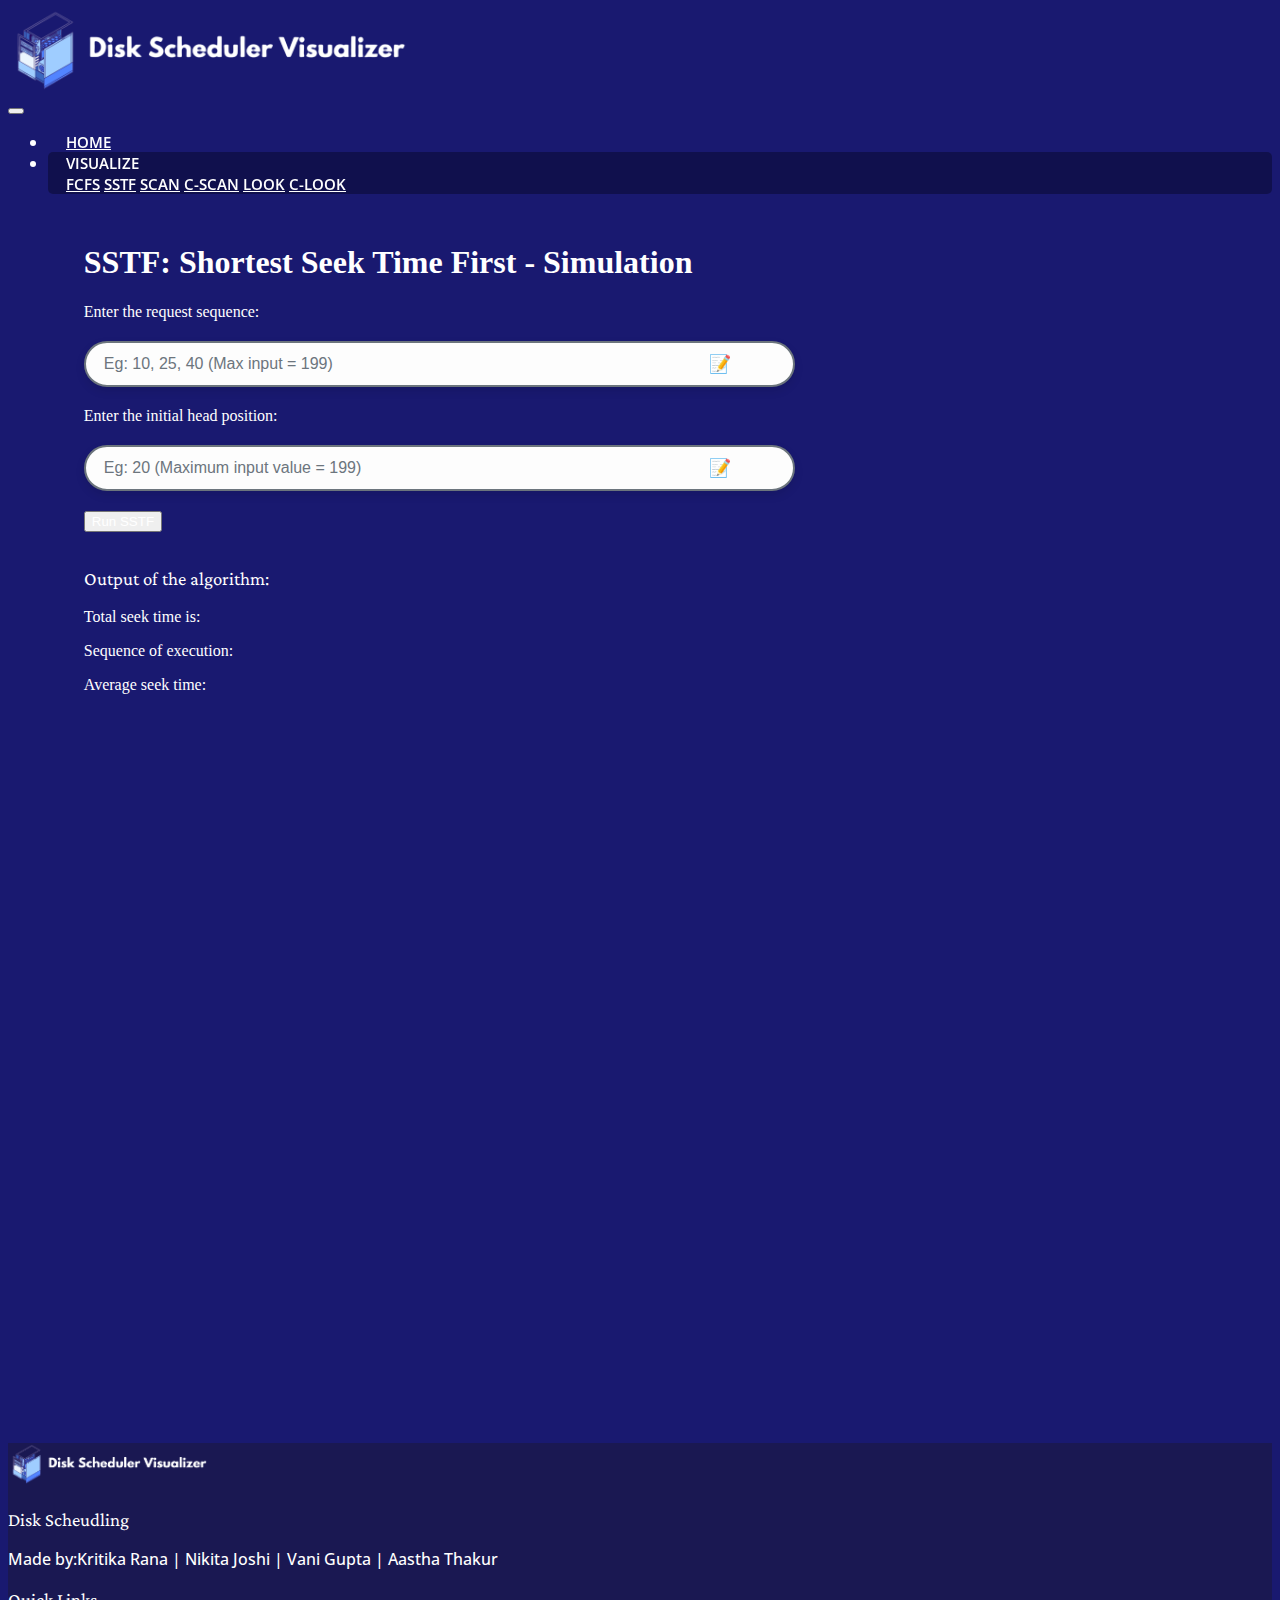
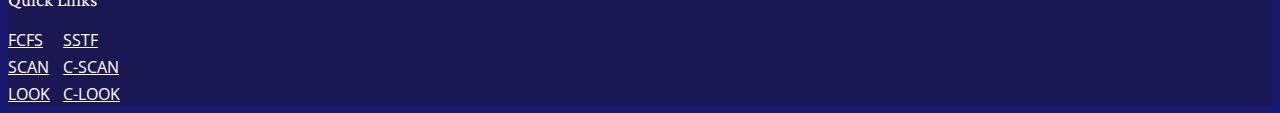
<file: SSTF/sstf.html>
<!DOCTYPE html>
<html lang="en">

<head>
  <meta charset="UTF-8" />
  <meta name="viewport" content="width=device-width, initial-scale=1.0" />
  <meta http-equiv="X-UA-Compatible" content="ie=edge" />

  <script src="https://canvasjs.com/assets/script/canvasjs.min.js"></script>
  <script src="https://unpkg.com/swiper/swiper-bundle.min.js"></script>


  <link href="https://cdn.jsdelivr.net/npm/bootstrap@5.1.3/dist/css/bootstrap.min.css" rel="stylesheet"
    integrity="sha384-1BmE4kWBq78iYhFldvKuhfTAU6auU8tT94WrHftjDbrCEXSU1oBoqyl2QvZ6jIW3" crossorigin="anonymous">


  <script src="sstf.js"></script>


  <style>
    .algo {
    padding-top: 1%;  /* reduce top padding */
    margin-top: 1%;   /* reduce top margin */
    padding-left: 3%;
    padding-right: 3%;
    margin-left: 3%;
    margin-right: 3%;
    height: 130vh;    /* if height is too big, you can reduce this too */
}
  </style>


  <title>SSTF</title>

  <link rel="icon" href="images/favicon.ico" />

  <link rel="stylesheet" href="../css/style.css">

</head>

<body>

  <div class="first">
    <!-- ============================================
  ===================== HEADER =================== -->

    <header class="shadow-md">
      <!-- Navbar -->
      <nav class="navbar navbar-expand-lg navbar-dark">
        <div class="container">

          <!-- Logo -->
          <a class="navbar-brand mr-5" href="../index.html"><img src="../images/heading.png" href="../index.html" alt=""
              width="400px"></a>

          <!-- menu -->
          <div class="menu">
            <button class="navbar-toggler" type="button" data-toggle="collapse" data-target="#navbarSupportedContent"
              aria-controls="navbarSupportedContent" aria-expanded="false" aria-label="Toggle navigation">
              <span class="navbar-toggler-icon"></span>
            </button>
            <div class="collapse navbar-collapse" id="navbarSupportedContent">
              <!-- ID = DATA TARGET FOR COLLAPSE BUTTON-->
              <ul class="navbar-nav ml-auto">
                <!-- margin left auto: ml-auto: does auto margin to left -->
                <li class="nav-item">
                  <a class="nav-link" href="../index.html">Home</a>
                </li>
                <!-- dropdown menu -->
                <li class="nav-item dropdown active">
                  <a class="nav-link dropdown-toggle" data-toggle="dropdown" aria-haspopup="true" aria-expanded="false"
                    style="cursor: pointer;">Visualize</a>
                  <div class="dropdown-menu" id="custom-dropdown-menu">
                    <a class="dropdown-item" href="../FCFS/fcfs.html">FCFS</a>
                    <a class="dropdown-item" href="../SSTF/sstf.html">SSTF</a>
                    <a class="dropdown-item" href="../SCAN/scan.html">SCAN</a>
                    <a class="dropdown-item" href="../CSCAN/cscan.html">C-SCAN</a>
                    <a class="dropdown-item" href="../LOOK/look.html">LOOK</a>
                    <a class="dropdown-item" href="../CLOOK/clook.html">C-LOOK</a>
                  </div>
                </li>
              </ul>
            </div>
            <!-- /menu -->
          </div>
        </div>
      </nav>
      <!-- /Navbar -->

    </header>

    <!-- ============================================
    ===================== MAIN =================== -->

    <div class="algo py-3">

      <h1 style="font-family: 'Times New Roman', serif; font-weight: 900;">SSTF: Shortest Seek Time First - Simulation</h1>

      <div class="visualizer tm-timeline-item">
        <div class="tm-timeline-item-inner">

          <div class="new tm-timeline-description-wrap">
            <div class="tm-bg-dark tm-timeline-description">

              <div class="">
                <div class="form-container-res" id="ifManualInput" style="display:block">
                  <label class="col-form-label">Enter the request sequence:</label>
                  <div class="input-container">
  <input id="Sequence" placeholder=" " oninput="resetCLookResult()" />
  <label for="Sequence">Eg: 10, 25, 40 (Max input = 199)</label>
  <span class="icon">&#x1F4DD;</span>
</div>

                  <p></p>
                  <label class="col-form-label">Enter the initial head position:</label>
                  <div class="input-container">
  <input id="Head" placeholder=" " class="form-control" oninput="resetFcfsResult()" />
  <label for="Head">Eg: 20 (Maximum input value = 199)</label>
  <span class="icon">&#x1F4DD;</span>
</div>

                  <p></p>
                  <div class="center-run">
                    <button class="btn btn-outline-primary btn-outline-light" onclick="sstf_click()" id="SSTF">Run
                      SSTF</button>
                  </div>
                  <br>

                </div>

              </div>
            </div>
          </div>
        </div>
      </div>
      <div class="newc tm-bg-dark-light tm-timeline-description">
        <h3 class="tm-text-orange tm-font-400">

          Output of the algorithm:

        </h3>

        <div class="sstf-output-man" id="ifManualOutput" style="display:block">
          <label>Total seek time is:&nbsp;</label><span style="font-weight: bolder; color: #ffffff"
            id="sstf_totalSeekCount"></span>
          <p></p>
          <label>Sequence of execution:&nbsp;</label><span style="font-weight: bolder; color: #ffffff"
            id="sstf_finalOrder"></span>
          <p></p>
          <label>Average seek time:&nbsp;</label>
          <span style="font-weight: bolder; color: #ffffff" id="sstf_averageSeekCount"></span>
          <p></p>
          <p></p>
          <div id="chartContainer" style="display: none"></div>
          <div id="betweenButton">

          </div>
        </div>

        <div class="tm-timeline-connector-vertical">
        </div>


      </div>
    </div>

    <!-- ============================================
    ===================== FOOTER =================== -->
    <div class="footer">
      <div class="container">
        <!-- Logo - About - Contact -->
        <div class="row py-3 text-light">

          <!-- Logo -->
          <div class="col-lg-3">
            <a href="../index.html"><img src="../images/footer.png" class="footer-logo img-fluid" width="200"
                draggable="false" alt="Logo"></a>
          </div>

          <!-- About -->
          <div class="col-lg">
            <h3>Disk Scheudling</h3>
            <p>
             Made by:Kritika Rana | Nikita Joshi | Vani Gupta | Aastha Thakur</div>
          <div class="col-lg-2">
            <h3>Quick Links</h3>
            <div class="footer-links">
              <a href="../fcfs-info.html">FCFS</a>
              <a href="../sstf-info.html">SSTF</a>
              <a href="../scan-info.html">SCAN</a>
              <a href="../cscan-info.html">C-SCAN</a>
              <a href="../look-info.html">LOOK</a>
              <a href="../clook-info.html">C-LOOK</a>
            </div>
          </div>

          <!-- /contact me -->
        </div>
        <!-- /Logo - About - Contact -->

      </div>
      <!-- /container -->
    </div>
    <!--/footer-->

  </div> <!-- first -->

  <!-- Bootstrap core JavaScript -->
  <!-- jQuery.js -->
  <script src="https://code.jquery.com/jquery-3.3.1.slim.min.js"
    integrity="sha384-q8i/X+965DzO0rT7abK41JStQIAqVgRVzpbzo5smXKp4YfRvH+8abtTE1Pi6jizo"
    crossorigin="anonymous"></script>

  <!-- Bootstrap.min.js -->
  <script src="https://stackpath.bootstrapcdn.com/bootstrap/4.2.1/js/bootstrap.min.js"
    integrity="sha384-B0UglyR+jN6CkvvICOB2joaf5I4l3gm9GU6Hc1og6Ls7i6U/mkkaduKaBhlAXv9k"
    crossorigin="anonymous"></script>
  <!-- Navbar -->

  <script type="text/javascript">
    var nav = document.querySelector('nav');

    window.addEventListener('scroll', function () {
      if (window.pageYOffset > 20) {
        nav.classList.add('navbar-scrolled', 'shadow');
      } else {
        nav.classList.remove('navbar-scrolled', 'shadow');
      }
    });
  </script>

</body>

</html>
</file>
<file: css/style.css>
@import url('https://fonts.googleapis.com/css?family=Barlow+Semi+Condensed:300,400,600|Roboto:300,400,700');
/* @import url('https://fonts.googleapis.com/css2?family=PT+Serif&display=swap'); */
@import url('https://fonts.googleapis.com/css2?family=Ubuntu:wght@300&display=swap');
@import url('https://fonts.googleapis.com/css2?family=Crimson+Pro:wght@200&family=Work+Sans:wght@100&display=swap');
@import url('https://fonts.googleapis.com/css2?family=Open+Sans:wght@300&display=swap');


*{
  color:white;
  /* font-family: 'Open Sans', sans-serif; */
  font-weight: 400;
}

body{
  background-color:midnightblue;
/*background-image: url('../images/3418448.jpg') !important;*/
  
  
}

h1, h2, h3, h4, h5, h6 {
  font-family: 'Crimson Pro', serif;
  
  /* font-weight: 700; */
}

p, li {
  font-family: 'Open Sans', sans-serif;
  font-weight: 500;
}

a{
  color: white;
  font-family: 'Open Sans', sans-serif;
}

.main-text h1 {
  font-size: 3.5rem;
}

main{
  height: 150vh;
}

.main-text p {
  font-size: 1.5rem;
}

main .container .main-text a {
  left: 0;
  right: 0;
  margin-left: auto;
  margin-right: auto;
  bottom: 32px;
  width: fit-content;
  display: inline-block;
  padding: 8px 20px;
  background: rgba(77, 69, 199, 0.25);
  margin-top: 15px;
  border-radius: 20px;
  font-family: 'Open Sans';
  font-size: 1.5rem;
  text-decoration: none;
  color: #fff;
  box-shadow: 0 10px 20px rgba(0, 0, 0, 0.2);
}

.main-text {
  position: absolute;
  top: 50%;
  left: 50%;
  transform: translate(-50%,-50%);
}

/* Navbar */

header{
  position: sticky;
  top: 0;
  z-index: 1;
  /* transition: 1s; */
  /* background-image: url(../images/bg\ image\ \(2\).jpg); */
  /* background-color: rgb(32, 34, 136);   */
}

.dropdown:hover .dropdown-menu{
  display: block;
}

.dropdown-menu > a:hover, .dropdown-menu > a:focus {
  background-color:rgba(77, 69, 199, 0.25);
}

.navbar-scrolled{
  background-color: rgb(27, 25, 63);;
  transition: 0.3s;
}

.navbar-brand {
  font-size: 18px;
  font-weight: 600;
}

.nav-link, .dropdown-item {
  font-size: 15px;
  font-weight: 600;
  text-transform: uppercase;
}

.navbar-nav > .active  { 
  background-color: rgba(1, 1, 7, 0.329) ; 
}

.nav-item{
  font-family: 'Ubuntu';
  font-weight: 400;
}

nav li {
  padding: 0 18px;
}

nav li.active, nav li.active:before {
  background-color: rgba(0, 0, 0, 0.1);
  border-radius: 5px;
}


footer i {
  color: #fff;
  padding: 0 12px;
}

/* Footer */
.footer{
  position: relative;
  margin-top: 50px;
  bottom: 0;
  display: flex;
  background-color: rgba(27, 25, 63, 0.61);;
}

.footer-links{
  display: grid;
  grid-template-columns: 50px 100px;
  grid-column-gap: 5px;
  grid-row-gap: 5px;
  grid-template-rows: auto;
}

.footer-logo{
  position: relative;
  align-items: center;
}


/* -------------- Cards -------------- */

.section {
  display: flex;
  justify-content: center;
  align-items: center;
  flex-wrap: wrap;
  min-height: 100vh;
  /* background: #232427; */
}

.con {
  display: flex;
  justify-content: center;
  align-items: center;
  flex-wrap: wrap;
  max-width: 1200px;
  margin: 40px 0;
  /* padding: 10px 16px; */
}

.con .cards {
  position: relative;
  min-width: 320px;
  height: 440px;
  /* box-shadow: inset 5px 5px 5px rgba(0, 0, 0, 0.2), inset -5px -5px 15px rgba(255, 255, 255, 0.1), 5px 5px 15px rgba(0, 0, 0, 0.3), -5px -5px 15px rgba(255, 255, 255, 0.1); */
  border-radius: 15px;
  margin: 30px;
}

.con .cards .box {
  background-color: black;
  
  position: absolute;
  align-items: center;
   top: 20px;
  left: 20px;
  right: 20px;
  bottom: 20px; 
  /* background: #2a2b2f; */
  border: 2px solid rgb(233, 79, 177);;
  border-radius: 15px;
  box-shadow: 0 20px 50px rgba(0, 0, 0, 0.5);
  transition: 0.5s;
}

.con .cards .box:hover {
  transform: translate3d(0px, -40px, 100px);
  box-shadow: 0 1mm 4mm rgba(71, 242, 131, 0.5);;
  /* filter: drop-shadow(0 -1mm 4mm rgba(77, 69, 199)); */
  transform: scale(1.12); 
  transition: 0.5s;
  /* background-image: linear-gradient(var(--rotate), #EADEDB 0%, #BC70A4 50%, #BFD641 75%); */
}

.con .cards:hover {
  
  transition: 0.5s;
  box-shadow: none;

}

.con .cards .box .content {
  color: beige;
  padding: 20px;
  text-align: center;
  align-items: center;
}

.con .cards .box .content h2 {
  font-size: 2.5em;
  color: rgba(59, 225, 227, 0.712);
  z-index: 4;
  font-weight: 400;
  transition: 0.5s;
}

.con .cards .box .content p {
  padding: 20px;
  text-align: center;
  font-size: 16px;
  font-weight: 400;
  color: rgba(241, 236, 233, 0.644);
  z-index: 1;
  transition: 0.5s;
}

.con .cards .box .content .up{
  position: absolute;
  left: 0;
  right: 0;
  margin-left: auto;
  margin-right: auto;
  bottom: 60px;
  width: fit-content;
  display: inline-block;
  padding: 8px 20px;
  background: rgba(77, 69, 199, 0.25);
  margin-top: 15px;
  border-radius: 20px;
  font-family: 'Open Sans';
  text-decoration: none;
  color: #fff;
  box-shadow: 0 10px 20px rgba(0, 0, 0, 0.2);
}

.con .cards .box .content .down{
  position: absolute;
  left: 0;
  right: 0;
  margin-left: auto;
  margin-right: auto;
  bottom: 10px;
  width: fit-content;
  display: inline-block;
  padding: 8px 20px;
  background: rgba(77, 69, 199, 0.25);
  margin-top: 15px;
  border-radius: 20px;
  font-family: 'Open Sans';
  text-decoration: none;
  color: #fff;
  box-shadow: 0 10px 20px rgba(0, 0, 0, 0.2);
}

/* About Us Cards */

.team{
  display: flex;
  justify-content: center;
  align-items: center;
  flex-wrap: wrap;
  max-width: 1200px;
  margin: 40px 0;
}


/* Algorithm Pages */

.simulate{
  left: 0;
  right: 0;
  margin-left: auto;
  margin-right: auto;
  bottom: 32px;
  width: fit-content;
  display: inline-block;
  padding: 8px 20px;
  background: rgba(77, 69, 199, 0.25);
  margin-top: 15px;
  border-radius: 20px;
  font-family: 'Open Sans';
  font-size: 1.5rem;
  text-decoration: none !important;
  color: #fff;
  box-shadow: 0 10px 20px rgba(0, 0, 0, 0.2);
}

.simulate:hover{
  color: white;
}
.input-container {
  position: relative;
  width: 60%;
  margin: 20px 0;
  font-family: Arial, sans-serif;
}

.input-container input {
  width: 100%;
  padding: 12px 20px;
  font-size: 16px;
  border: 2px solid #6c757d;
  border-radius: 50px;
  background-color: #fdfdfd;
  color: #333;
  box-shadow: 0 4px 10px rgba(0,0,0,0.1);
  transition: 0.3s;
}

.input-container input:focus {
  border-color: #007bff;
  box-shadow: 0 0 8px #007bff;
  background-color: #fff;
  outline: none;
}

.input-container label {
  position: absolute;
  left: 20px;
  top: 14px;
  color: #6c757d;
  font-size: 16px;
  pointer-events: none;
  transition: 0.3s ease all;
  background-color: transparent;
}

.input-container input:focus + label,
.input-container input:not(:placeholder-shown) + label {
  top: -10px;
  left: 15px;
  font-size: 12px;
  color: #007bff;
  background-color: #fdfdfd;
  padding: 0 6px;
  border-radius: 10px;
}

.input-container .icon {
  position: absolute;
  right: 20px;
  top: 50%;
  transform: translateY(-50%);
  color: #6c757d;
  font-size: 18px;
  pointer-events: none;
}
.styled-select {
  width: 200px;
  padding: 10px 16px;
  font-size: 16px;
  border-radius: 50px;
  border: 2px solid #6c757d;
  background-color: white;
  color: black;
  box-shadow: 0 4px 10px rgba(0,0,0,0.1);
  transition: border-color 0.3s, box-shadow 0.3s;
  appearance: none; /* Remove default arrow */
  background-image:
    linear-gradient(45deg, transparent 50%, #007bff 50%),
    linear-gradient(135deg, #007bff 50%, transparent 50%),
    linear-gradient(to right, #ccc, #ccc);
  background-position:
    calc(100% - 20px) calc(1em + 2px),
    calc(100% - 15px) calc(1em + 2px),
    calc(100% - 25px) 0.5em;
  background-size: 5px 5px, 5px 5px, 1px 1.5em;
  background-repeat: no-repeat;
  cursor: pointer;
}

.styled-select:focus {
  outline: none;
  border-color: #007bff;
  box-shadow: 0 0 8px #007bff;
  background-color: white;
  color: black;
}

/* Optional: to style options in some browsers (limited support) */
.styled-select option {
  background-color: white;
  color: black;
  padding: 8px;
}
#chartContainer {
  
  margin-bottom: 30px;
}
</file>
